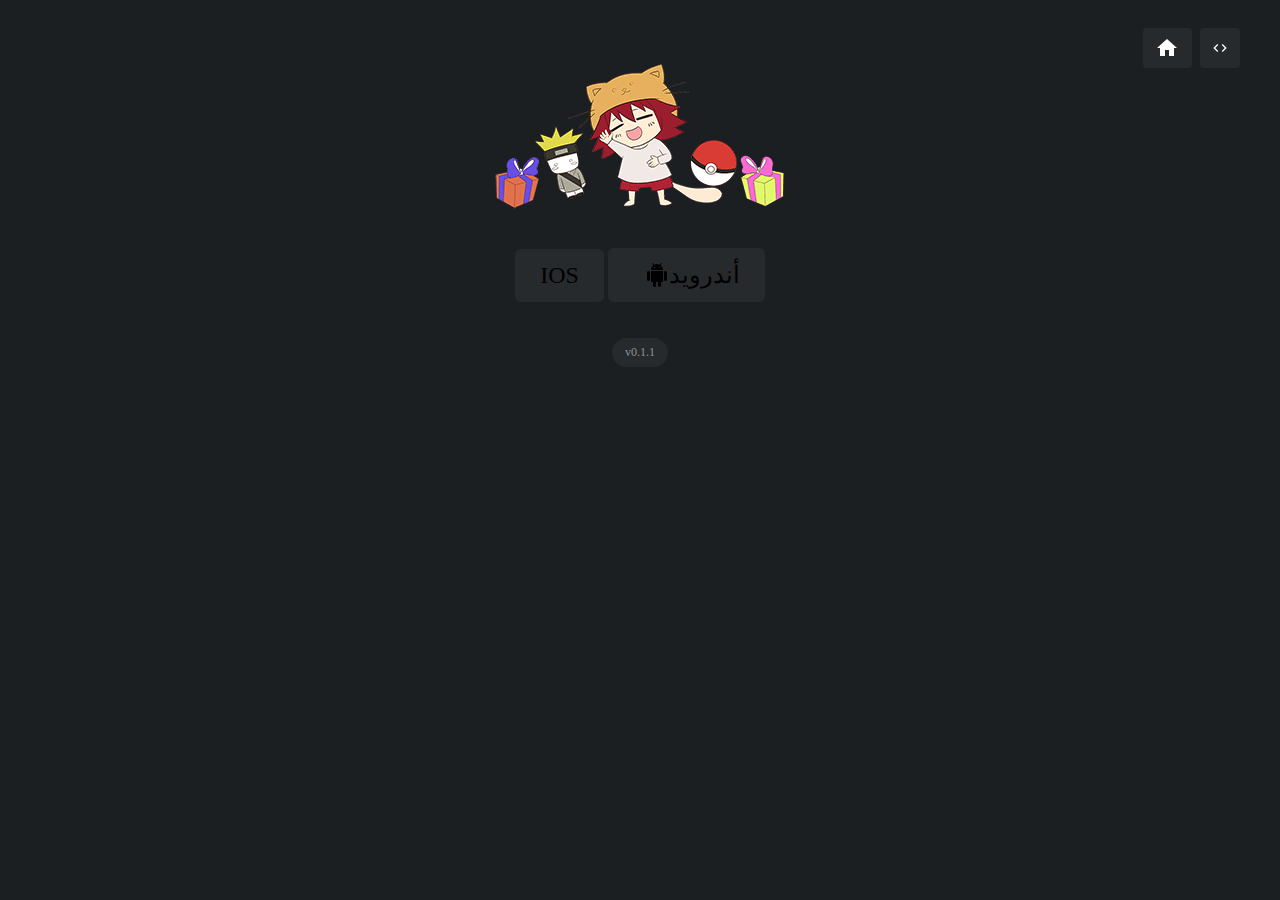
<file: index.html>
<!DOCTYPE html>
<html lang="ar">
<head>
    <meta charset="UTF-8">
    <meta http-equiv="X-UA-Compatible" content="ie=edge">
    <title>Download</title>
    <link rel="stylesheet" href="style.css">
</head>

<body>
    <header class="main-header">
        </center>
        <a href="/" aria-label="Home" class="logo nuxt-link-exact-active nuxt-link-active"> 
            <svg viewBox="0 0 16 10"></svg>
            <a href="https://github.com/Shoukomoe/"><div class="toggles-desktop"><button class="toggle-settings" title="Github"><svg xmlns="http://www.w3.org/2000/svg" width="24" height="24" viewBox="0 0 24 24"><path d="M9.4 16.6L4.8 12l4.6-4.6L8 6l-6 6 6 6 1.4-1.4zm5.2 0l4.6-4.6-4.6-4.6L16 6l6 6-6 6-1.4-1.4z"/></svg></svg></button></a> <a href="#" title="Return to home"><button>									<svg xmlns="http://www.w3.org/2000/svg" width="24" height="18" viewBox="0 0 24 24"><path d="M10 20v-6h4v6h5v-8h3L12 3 2 12h3v8z"/></svg></button></div></a> <div class="toggles"><button><svg class="icon"><circle cx="8" cy="7" r="7"></circle> <path d="M10 20v-6h4v6h5v-8h3L12 3 2 12h3v8z"></path></svg></button> <button><svg viewBox="0 0 24 24" class="icon"><path d="M0 0h24v24H0z" fill="none"></path> <path d="M19.43 12.98c.04-.32.07-.64.07-.98s-.03-.66-.07-.98l2.11-1.65c.19-.15.24-.42.12-.64l-2-3.46c-.12-.22-.39-.3-.61-.22l-2.49 1c-.52-.4-1.08-.73-1.69-.98l-.38-2.65C14.46 2.18 14.25 2 14 2h-4c-.25 0-.46.18-.49.42l-.38 2.65c-.61.25-1.17.59-1.69.98l-2.49-1c-.23-.09-.49 0-.61.22l-2 3.46c-.13.22-.07.49.12.64l2.11 1.65c-.04.32-.07.65-.07.98s.03.66.07.98l-2.11 1.65c-.19.15-.24.42-.12.64l2 3.46c.12.22.39.3.61.22l2.49-1c.52.4 1.08.73 1.69.98l.38 2.65c.03.24.24.42.49.42h4c.25 0 .46-.18.49-.42l.38-2.65c.61-.25 1.17-.59 1.69-.98l2.49 1c.23.09.49 0 .61-.22l2-3.46c.12-.22.07-.49-.12-.64l-2.11-1.65zM12 15.5c-1.93 0-3.5-1.57-3.5-3.5s1.57-3.5 3.5-3.5 3.5 1.57 3.5 3.5-1.57 3.5-3.5 3.5z"></path></svg></button></div></header>

               <center>
            <center>
                    <img src="otaku_newsletter-3-300x148.png">

                    <br>
                    <br>
                        <a href="#"><button data-v-3009d284="" style="font-size:24px" class="cursor_android">أندرويد  <i class="fa fa-android"></i><svg xmlns="http://www.w3.org/2000/svg" width="24" height="24" viewBox="0 0 24 24"><path d="M6 18c0 .55.45 1 1 1h1v3.5c0 .83.67 1.5 1.5 1.5s1.5-.67 1.5-1.5V19h2v3.5c0 .83.67 1.5 1.5 1.5s1.5-.67 1.5-1.5V19h1c.55 0 1-.45 1-1V8H6v10zM3.5 8C2.67 8 2 8.67 2 9.5v7c0 .83.67 1.5 1.5 1.5S5 17.33 5 16.5v-7C5 8.67 4.33 8 3.5 8zm17 0c-.83 0-1.5.67-1.5 1.5v7c0 .83.67 1.5 1.5 1.5s1.5-.67 1.5-1.5v-7c0-.83-.67-1.5-1.5-1.5zm-4.97-5.84l1.3-1.3c.2-.2.2-.51 0-.71-.2-.2-.51-.2-.71 0l-1.48 1.48C13.85 1.23 12.95 1 12 1c-.96 0-1.86.23-2.66.63L7.85.15c-.2-.2-.51-.2-.71 0-.2.2-.2.51 0 .71l1.31 1.31C6.97 3.26 6 5.01 6 7h12c0-1.99-.97-3.75-2.47-4.84zM10 5H9V4h1v1zm5 0h-1V4h1v1z"/></svg>								</button></a>
                        <a href="https://itunes.apple.com/us/app/%D8%A7%D9%86%D9%85%D9%8A-%D9%83%D9%84%D8%A7%D9%88%D8%AF/id1222421493?mt=8"><button data-v-3009d284="" style="font-size:24px" class="cursor_ios">IOS</button></a><br> 
                        <!---->


                        <!---->
                        
                        <!---->
                        
                        <!---->
                        </center>
                        <br>
                        <br>
                <button class="version" data-v-4d738af8="">v0.1.1</button>
</html>
</file>
<file: style.css>
body{
    background: #1c1f22;
    font-family: Segoe UI, Tahoma;

}
img{
    display: block;
}
html {
    direction: rtl;
    unicode-bidi: isolate;
    -webkit-locale: "ar";
}
a {
    color: inherit;
    text-decoration: none;
    outline: none;
    transition: color .15s;
}












/*! CSS Used from: https://twist.moe/_nuxt/bef30fc8a511c5fd88ef.css */
a{color:inherit;text-decoration:none;outline:none;transition:color .15s;}
a:hover{animation:pulse .38s infinite;}
a:active,a:focus{color:#fff;}
.icon{width:1em;height:1em;fill:#fff;}
.icon.overshoot{width:1.3em;height:1.3em;}
button{font:inherit;color:inherit;background-color:hsla(0,0%,100%,.05);border:1px solid rgba(255,255,255,0);padding:.5em 1em;border-radius:.25em;box-shadow:inset 0 0 0 0 rgba(255,255,255,.05);transition:box-shadow .3s,border .15s ease-in;outline:none;min-height:2em;overflow:hidden;display:inline-flex;justify-content:center;align-items:center;cursor:default;}
button:hover{border:1px solid rgba(255,255,255,.075);animation:none;}
button:active{box-shadow:inset 0 0 0 1em rgba(255,255,255,.05);}
button:focus{box-shadow:inset 0 0 0 0 rgba(255,255,255,.05),0 0 0 .25em rgba(255,255,255,.05);}
button:active:focus{box-shadow:inset 0 0 0 1em rgba(255,255,255,.05),0 0 0 .25em rgba(255,255,255,.05);}
button:active{transition:none;background:hsla(0,0%,100%,.1);}
button:disabled{color:hsla(0,0%,100%,.2);fill:hsla(0,0%,100%,.2);pointer-events:none;animation:none;}
ul{list-style:none;}
nav ul.interactive{border-top:1px solid hsla(0,0%,100%,.05);}
ul.interactive li{display:flex;align-items:stretch;background-clip:padding-box;transition:background .6s;}
ul.interactive li{-webkit-user-select:none;-moz-user-select:none;-ms-user-select:none;user-select:none;}
nav ul.interactive li{margin:0;border-bottom:1px solid hsla(0,0%,100%,.05);}
ul.interactive li:active{transition:none;background-color:hsla(0,0%,100%,.05);}
ul.interactive li>*{padding:1em;}
ul.interactive li>*{display:flex;align-items:center;flex:auto;}
*{margin:0;padding:0;box-sizing:border-box;}
.main-column>footer{width:100%;max-width:600px;margin:0 auto;flex:none;}
@media (min-width:840px){
.main-column>footer{margin-bottom:2rem;}
}
@media (max-width:839px){
.main-column>*{max-width:none;}
}
.bolt[data-v-2e98af99]{fill:#e53232;}
svg[data-v-2e98af99]{box-sizing:content-box;}
.hearts[data-v-2e98af99]{width:0;height:0;padding:0;flex:none;}
button.version[data-v-4d738af8]{font-size:12px;border-radius:15px;color:hsla(0,0%,100%,.48);}
footer[data-v-601f161e]{margin-top:auto!important;}
footer nav .version[data-v-601f161e]{margin-top:30px;display:flex;justify-content:center;}
footer nav ul.interactive[data-v-601f161e]{margin-top:30px;}
@media (min-width:840px){
footer nav .version[data-v-601f161e]{margin-top:0;margin-left:auto;}
footer nav[data-v-601f161e]{display:flex;align-items:center;}
footer nav ul.interactive[data-v-601f161e]{margin-top:0;}
footer>nav>ul[data-v-601f161e]{display:flex;flex-direction:row;flex-wrap:wrap;border:none!important;}
footer>nav>ul>li[data-v-601f161e]{border:none!important;flex-shrink:1;background:transparent!important;align-items:center!important;}
footer svg[data-v-601f161e]{box-sizing:content-box;}
footer>nav>ul>li>[data-v-601f161e]{padding:0 16px;}
footer>nav>ul>li[data-v-601f161e]:nth-child(n+2):before{content:"\B7";color:hsla(0,0%,100%,.5);}
}
/*! CSS Used keyframes */
@keyframes pulse{50%{color:#fff;fill:#fff;}}





/*! CSS Used from: https://twist.moe/_nuxt/bef30fc8a511c5fd88ef.css */
a{color:inherit;text-decoration:none;outline:none;transition:color .15s;}
a:hover{animation:pulse .38s infinite;}
a:active,a:focus{color:#fff;}
.icon{width:1em;height:1em;fill:#fff;}
.icon.overshoot{width:1.3em;height:1.3em;}
button{font:inherit;color:inherit;background-color:hsla(0,0%,100%,.05);border:1px solid rgba(255,255,255,0);padding:.5em 1em;border-radius:.25em;box-shadow:inset 0 0 0 0 rgba(255,255,255,.05);transition:box-shadow .3s,border .15s ease-in;outline:none;min-height:2em;overflow:hidden;display:inline-flex;justify-content:center;align-items:center;cursor:default;}
button:hover{border:1px solid rgba(255,255,255,.075);animation:none;}
button:active{box-shadow:inset 0 0 0 1em rgba(255,255,255,.05);}
button:focus{box-shadow:inset 0 0 0 0 rgba(255,255,255,.05),0 0 0 .25em rgba(255,255,255,.05);}
button:active:focus{box-shadow:inset 0 0 0 1em rgba(255,255,255,.05),0 0 0 .25em rgba(255,255,255,.05);}
button:active{transition:none;background:hsla(0,0%,100%,.1);}
button:disabled{color:hsla(0,0%,100%,.2);fill:hsla(0,0%,100%,.2);pointer-events:none;animation:none;}
ul{list-style:none;}
nav ul.interactive{border-top:1px solid hsla(0,0%,100%,.05);}
ul.interactive li{display:flex;align-items:stretch;background-clip:padding-box;transition:background .6s;}
ul.interactive li{-webkit-user-select:none;-moz-user-select:none;-ms-user-select:none;user-select:none;}
nav ul.interactive li{margin:0;border-bottom:1px solid hsla(0,0%,100%,.05);}
ul.interactive li:active{transition:none;background-color:hsla(0,0%,100%,.05);}
ul.interactive li>*{padding:1em;}
ul.interactive li>*{display:flex;align-items:center;flex:auto;}
*{margin:0;padding:0;box-sizing:border-box;}
.bolt[data-v-2e98af99]{fill:#e53232;}
svg[data-v-2e98af99]{box-sizing:content-box;}
.hearts[data-v-2e98af99]{width:0;height:0;padding:0;flex:none;}
button.version[data-v-4d738af8]{font-size:12px;border-radius:15px;color:hsla(0,0%,100%,.48);}
footer nav .version[data-v-601f161e]{margin-top:30px;display:flex;justify-content:center;}
footer nav ul.interactive[data-v-601f161e]{margin-top:30px;}
@media (min-width:840px){
footer nav .version[data-v-601f161e]{margin-top:0;margin-left:auto;}
footer nav[data-v-601f161e]{display:flex;align-items:center;}
footer nav ul.interactive[data-v-601f161e]{margin-top:0;}
footer>nav>ul[data-v-601f161e]{display:flex;flex-direction:row;flex-wrap:wrap;border:none!important;}
footer>nav>ul>li[data-v-601f161e]{border:none!important;flex-shrink:1;background:transparent!important;align-items:center!important;}
footer svg[data-v-601f161e]{box-sizing:content-box;}
footer>nav>ul>li>[data-v-601f161e]{padding:0 16px;}
footer>nav>ul>li[data-v-601f161e]:nth-child(n+2):before{content:"\B7";color:hsla(0,0%,100%,.5);}
}
/*! CSS Used keyframes */
@keyframes pulse{50%{color:#fff;fill:#fff;}}

















/*! CSS Used from: https://twist.moe/_nuxt/bef30fc8a511c5fd88ef.css */
.row-from-right>*{margin-left:8px;}
button{font:inherit;color:inherit;background-color:hsla(0,0%,100%,.05);border:1px solid rgba(255,255,255,0);padding:.5em 1em;border-radius:.25em;box-shadow:inset 0 0 0 0 rgba(255,255,255,.05);transition:box-shadow .3s,border .15s ease-in;outline:none;min-height:2em;overflow:hidden;display:inline-flex;justify-content:center;align-items:center;cursor:default;}
button:hover{border:1px solid rgba(255,255,255,.075);animation:none;}
button:active{box-shadow:inset 0 0 0 1em rgba(255,255,255,.05);}
button:focus{box-shadow:inset 0 0 0 0 rgba(255,255,255,.05),0 0 0 .25em rgba(255,255,255,.05);}
button:active:focus{box-shadow:inset 0 0 0 1em rgba(255,255,255,.05),0 0 0 .25em rgba(255,255,255,.05);}
button:active{transition:none;background:hsla(0,0%,100%,.1);}
button:disabled{color:hsla(0,0%,100%,.2);fill:hsla(0,0%,100%,.2);pointer-events:none;animation:none;}
*{margin:0;padding:0;box-sizing:border-box;}
/*! CSS Used from: https://twist.moe/_nuxt/8303e1b70d81541ea8f5.css */
.donations button[data-v-3009d284]{color:hsla(0,0%,100%,.8);}
/*! CSS Used from: https://twist.moe/_nuxt/f9b48ba43054e3a9e7cd.css */
.donations button[data-v-3009d284]{color:hsla(0,0%,100%,.8);}
/*! CSS Used from: https://twist.moe/_nuxt/de92ea7c9ae62b18bc4d.css */
.donations button[data-v-3009d284]{color:hsla(0,0%,100%,.8);}
















*! CSS Used from: https://twist.moe/_nuxt/bef30fc8a511c5fd88ef.css */
a{color:inherit;text-decoration:none;outline:none;transition:color .15s;}
a:hover{animation:pulse .38s infinite;}
a:active,a:focus{color:#fff;}
.icon{width:1em;height:1em;fill:#fff;}
button{font:inherit;color:inherit;background-color:hsla(0,0%,100%,.05);border:1px solid rgba(255,255,255,0);padding:.5em 1em;border-radius:.25em;box-shadow:inset 0 0 0 0 rgba(255,255,255,.05);transition:box-shadow .3s,border .15s ease-in;outline:none;min-height:2em;overflow:hidden;display:inline-flex;justify-content:center;align-items:center;cursor:default;}
button:hover{border:1px solid rgba(255,255,255,.075);animation:none;}
button:active{box-shadow:inset 0 0 0 1em rgba(255,255,255,.05);}
button:focus{box-shadow:inset 0 0 0 0 rgba(255,255,255,.05),0 0 0 .25em rgba(255,255,255,.05);}
button:active:focus{box-shadow:inset 0 0 0 1em rgba(255,255,255,.05),0 0 0 .25em rgba(255,255,255,.05);}
button>:nth-child(n+2){margin-left:.5em;}
button>svg{flex:none;}
button>span{overflow:hidden;text-overflow:ellipsis;line-height:1.5;}
button:active{transition:none;background:hsla(0,0%,100%,.1);}
button:disabled{color:hsla(0,0%,100%,.2);fill:hsla(0,0%,100%,.2);pointer-events:none;animation:none;}
*{margin:0;padding:0;box-sizing:border-box;}
.main-column>header{width:100%;max-width:600px;margin:0 auto;flex:none;}
@media (max-width:839px){
.main-column>*{max-width:none;}
}
.main-header{padding-top:2rem;display:flex;justify-content:center;align-items:center;}
.main-header .logo svg{display:block;height:32px;fill:hsla(0,0%,100%,.8);}
@media (max-width:839px){
.main-header .logo{padding:.5em 1em;}
.main-header .logo svg{display:block;height:1em;width:1.6em;}
.main-header{position:fixed;left:.5rem;right:.5rem;bottom:0;border-top:1px solid hsla(0,0%,100%,.05);background:#1c1f22;justify-content:space-between;padding:.5rem 0;box-shadow:0 0 3rem 1em #1c1f22;z-index:3;width:auto!important;margin:0;}
}
@media (min-width:840px){
.main-header .logo svg :last-child{fill:#e53232;}
}
.toggles-desktop{position:fixed;right:calc(2em + 360px);transition:right .6s;display:flex;}
.toggles-desktop:not(.sidebar-visible){right:2em;}
.toggles-desktop button:first-of-type{margin-right:.5em;}
.toggles-desktop button{height:2.5em;padding:0 .7em;}
.toggles-desktop button span{margin-right:.5em;}
.toggles-desktop button svg{width:24px;height:24px;fill:#fff;}
.toggles-desktop button.toggle-settings svg{width:1em;height:1em;}
.main-header .toggles button{margin-left:3px;}
.main-header .toggles button:first-of-type{margin:0;}
@media (min-width:840px){
.main-header .toggles{display:none;}
}
@media (max-width:839px){
.toggles-desktop{display:none;}
}
/*! CSS Used keyframes */
@keyframes pulse{50%{color:#fff;fill:#fff;}}
</file>
